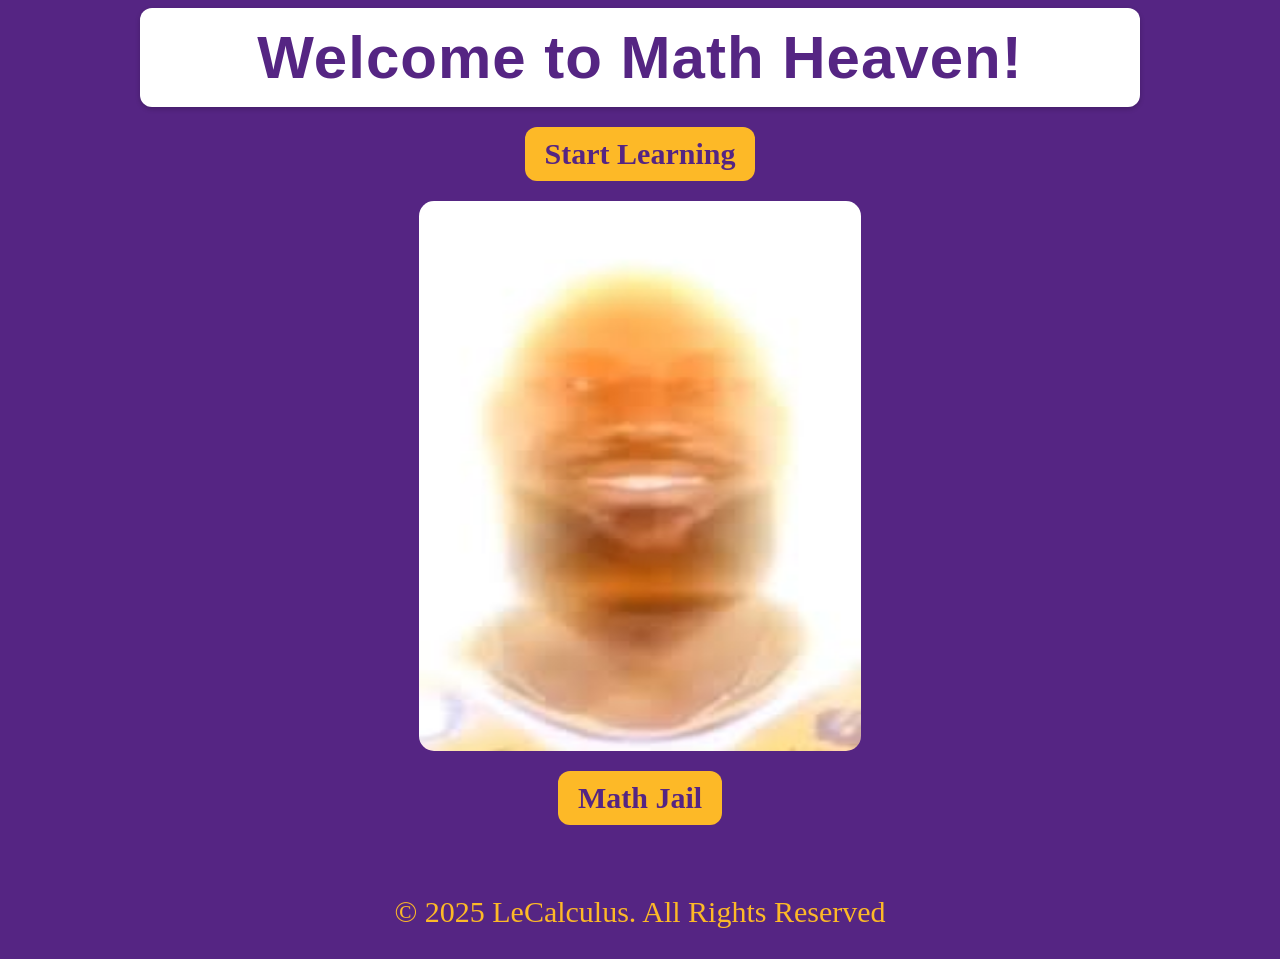
<file: Homepage/index.html>
<!DOCTYPE html>
<html lang="en">
<head>
    <meta charset="UTF-8">
    <meta name="viewport" content="width=device-width, initial-scale=1.0">
    <title>LiveLaughLebron</title>
    <link rel="stylesheet" type="text/css" href="homepage.css">
</head>

<body>
    <h1>
        Welcome to Math Heaven!
    </h1>
    <nav class="main-nav">
        <a href="Topic Selection/Topic_Selection/topicselection.html" class="nav-button">Start Learning</a>
    </nav>
<div>
        <img src="sirjames.jpeg">
</div>
<nav class="main-nav">
    <a href="MathJail/mathjail.html" class="nav-button">Math Jail</a>
</nav>

</body>

</html>
<footer>
    
    
    <p class="copyright"> &copy; 2025 LeCalculus. All Rights Reserved</p>
</footer>
</file>
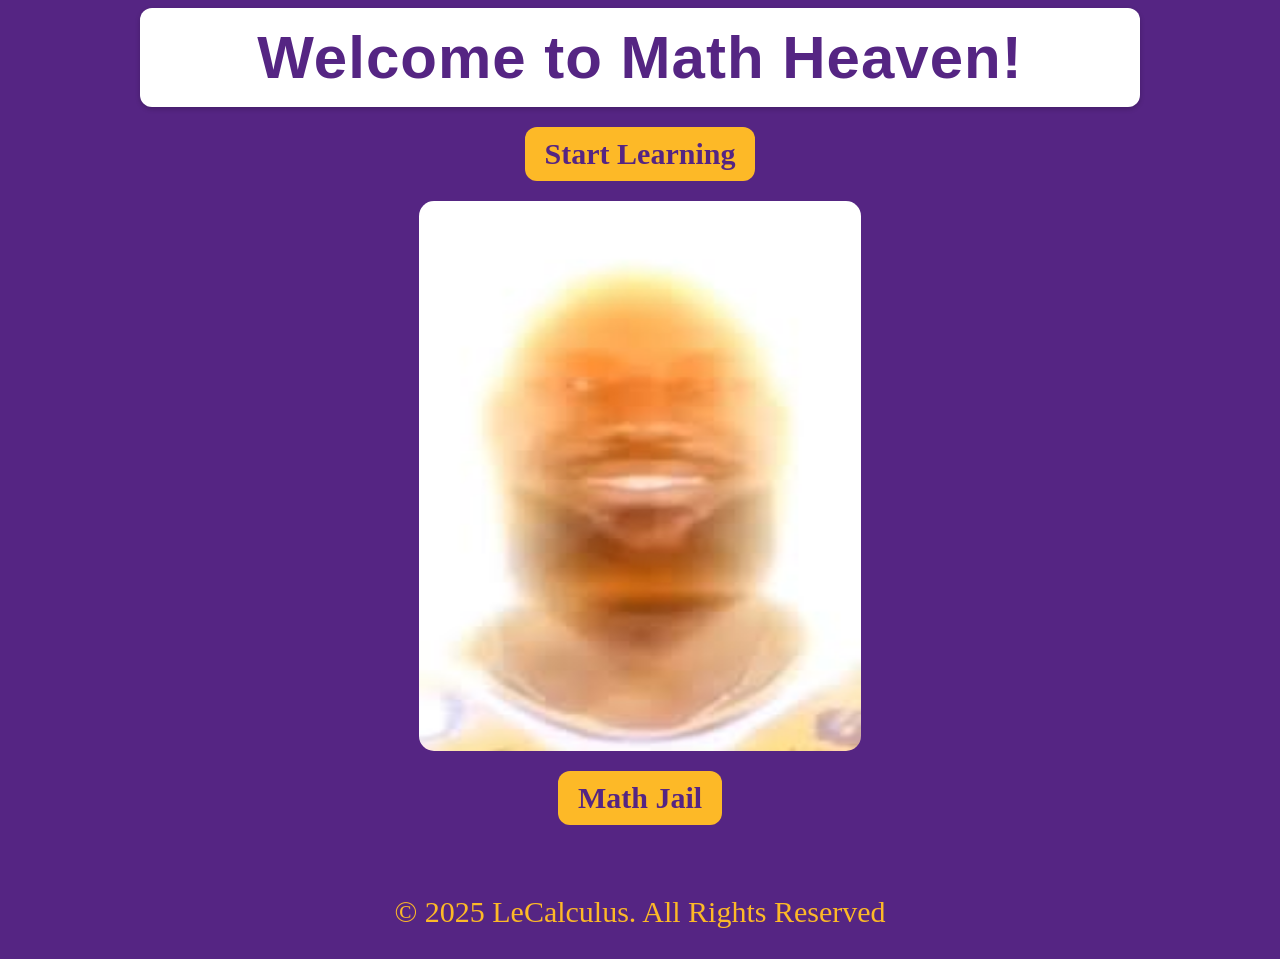
<file: Homepage/homepage.html>
<!DOCTYPE html>
<html lang="en">
<head>
    <meta charset="UTF-8">
    <meta name="viewport" content="width=device-width, initial-scale=1.0">
    <title>LiveLaughLebron</title>
    <link rel="stylesheet" type="text/css" href="homepage.css">
</head>

<body>
    <h1>
        Welcome to Math Heaven!
    </h1>
    <nav class="main-nav">
        <a href="/Topic Selection/Topic_Selection/topicselection.html" class="nav-button">Start Learning</a>
    </nav>
<div>
        <img src="sirjames.jpeg">
</div>
<nav class="main-nav">
    <a href="/MathJail/mathjail.html" class="nav-button">Math Jail</a>
</nav>

</body>

</html>
<footer>
    
    
    <p class="copyright"> &copy; 2025 LeCalculus. All Rights Reserved</p>
</footer>
</file>
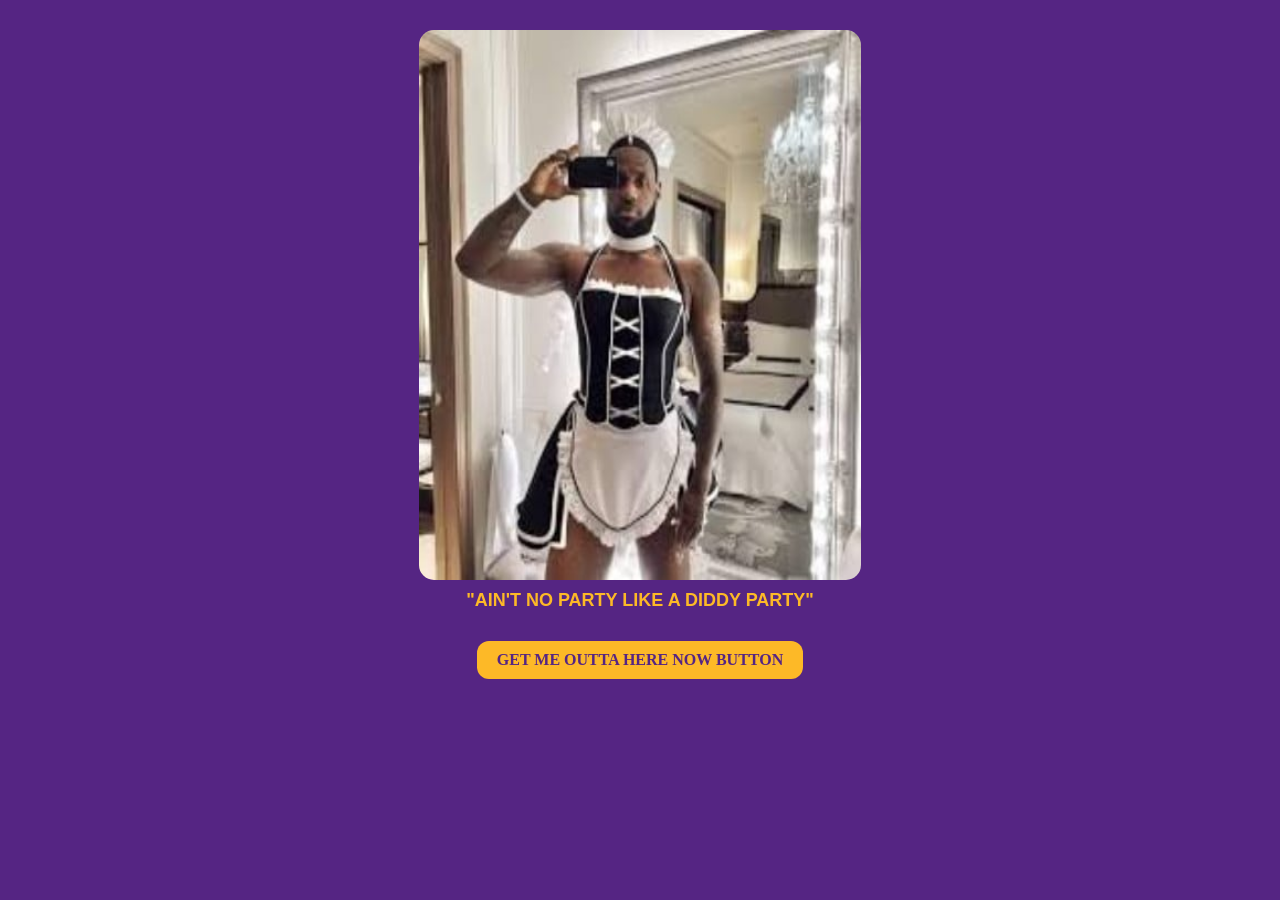
<file: MathJail/mathjail.html>
<!DOCTYPE html>
<html lang="en">
<head>
    <meta charset="UTF-8">
    <meta name="viewport" content="width=device-width, initial-scale=1.0">
    <link rel="stylesheet" type="text/css" href="mathjail.css">
    <title>MathJail</title>
</head>
<body>
    <figure class="image-container">
        <img src="lebronskirtpic.jpg" alt="LeBron">
        <figcaption>"AIN'T NO PARTY LIKE A DIDDY PARTY"</figcaption>
    </figure>
    <nav class="main-nav">
        <a href="Homepage/index.html" class="nav-button">GET ME OUTTA HERE NOW BUTTON</a>
    </nav>
</body>
</html>
</file>
<file: Homepage/homepage.css>
*{
    background-color: #552583;
}

body{
    color:  #FDB927;
    font-size: 30px;
    text-align: center;
    
    
    padding-top: 0px;
    
    
}
h1{
    font-family: 'Roboto', sans-serif;
    font-weight: 700;
    letter-spacing: 1px;
    background-color: white;
    color: #552583; /* Lakers purple */
    padding: 15px 0;
    margin: 0 auto; /* Center horizontally */
    width: 80%; /* Take less than full width */
    text-align: center;
    box-shadow: 0 2px 5px rgba(0,0,0,0.2);
    position: relative;
    z-index: 10;
    border-radius: 12px; /* Rounded corners */
    max-width: 1000px; /* Maximum width */
}
 img{
        width: 35%;
        height: 550px;
        position: center;
        display:block;
        margin:auto;
        width:50;
        border-radius: 15px !important;
    }
.main-nav{
    display: flex;
    justify-content: center;
    margin-top: 20px;
    margin-bottom: 20px;
    cursor: pointer;
    transition: transform .2s, background-color 0.2s;
}
.nav-button {
    background-color: #FDB927;
    color: #552583;
    padding: 10px 20px;
    text-decoration: none;
    font-weight: bold;
    border-radius: 12px;
}
/* Button hover effect */
.nav-button:hover {
    transform: scale(1.05); /* Makes button slightly larger */
    background-color: #FFD54F; /* Changes to lighter gold */
    transition: all 0.3s ease; /* Makes the change smooth */
}

.copyright {
    padding-top: 40px;
}
</file>
<file: MathJail/mathjail.css>
*{
    background-color: #552583;
}
.main-nav{
    display: flex;
    justify-content: center;
    margin-top: 20px;
    margin-bottom: 20px;
}
.nav-button {
    background-color: #FDB927;
    color: #552583;
    padding: 10px 20px;
    text-decoration: none;
    font-weight: bold;
    border-radius: 12px;
}
.nav-button:hover {
    transform: scale(1.05); /* Makes button slightly larger */
    background-color: #FFD54F; /* Changes to lighter gold */
    transition: all 0.3s ease; /* Makes the change smooth */
}

img{
    width: 35%;
        height: 550px;
        position: center;
        display:block;
        margin:auto;
        width:50;
        border-radius: 15px; 
}
figure.image-container {
    display: block;
    text-align: center;
    margin: 30px auto;
    
}
figcaption {
    margin-top: 10px;
    color: #FDB927;
    font-family: 'Montserrat', sans-serif;
    font-size: 18px;
    background-color: #552583;
    font-weight: bold;
}
</file>
